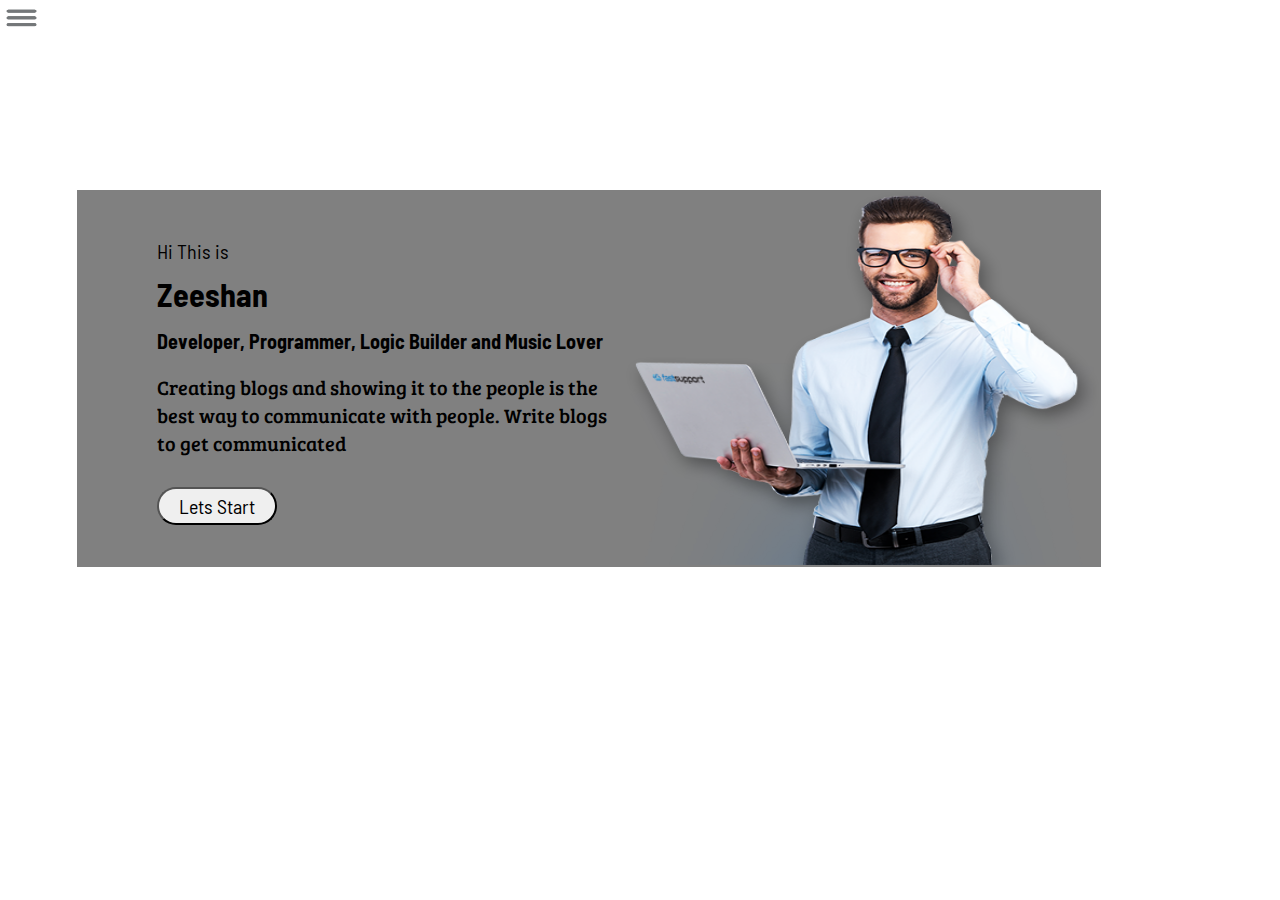
<file: index.html>
<!DOCTYPE html>
<html lang="en">

<head>
    <meta charset="UTF-8" />
    <meta http-equiv="X-UA-Compatible" content="IE=edge" />
    <meta name="viewport" content="width=device-width, initial-scale=1.0" />
    <title>Index.HTML</title>
    <link rel="stylesheet" href="style.css" />
</head>

<body>
    <div class="container">

        <div class="sideBar" id="sideBar">


            <ul>
                <li><a href="#">Home</a></li>
                <li><a href="/addBlogPage.html" target="_self">Add Blog</a></li>
                <li><a href="/allBlogsPage.html" target="_self">All Blogs</a></li>
            </ul>
        </div>
        <span class="imagesSection" id="imagesSection">
        <img src="hamburger.png" alt="" class="hamburger" id="hamburger">
        <img src="cross.png" alt="" class="cross" id="cross">
      </span>
        <div class="mainArea">
            <div class="mainAreaContainer">
                <div class="text">
                    <p class="this">Hi This is</p>
                    <h1 class="name">Zeeshan</h1>
                    <h4 class="mySpecsInMain">
                        Developer, Programmer, Logic Builder and Music Lover
                    </h4>
                    <p class="blogInMain">
                        Creating blogs and showing it to the people is the best way to communicate with people. Write blogs to get communicated
                    </p>
                    <a href="/addBlogPage.html" target="_blank"><button class="btn">Lets Start</button></a>
                </div>
                <div class="image">
                    <img class="img" src="dev.png" alt="" />
                </div>
            </div>
        </div>
    </div>
    </div>
    <script src="script.js"></script>
</body>

</html>
</file>
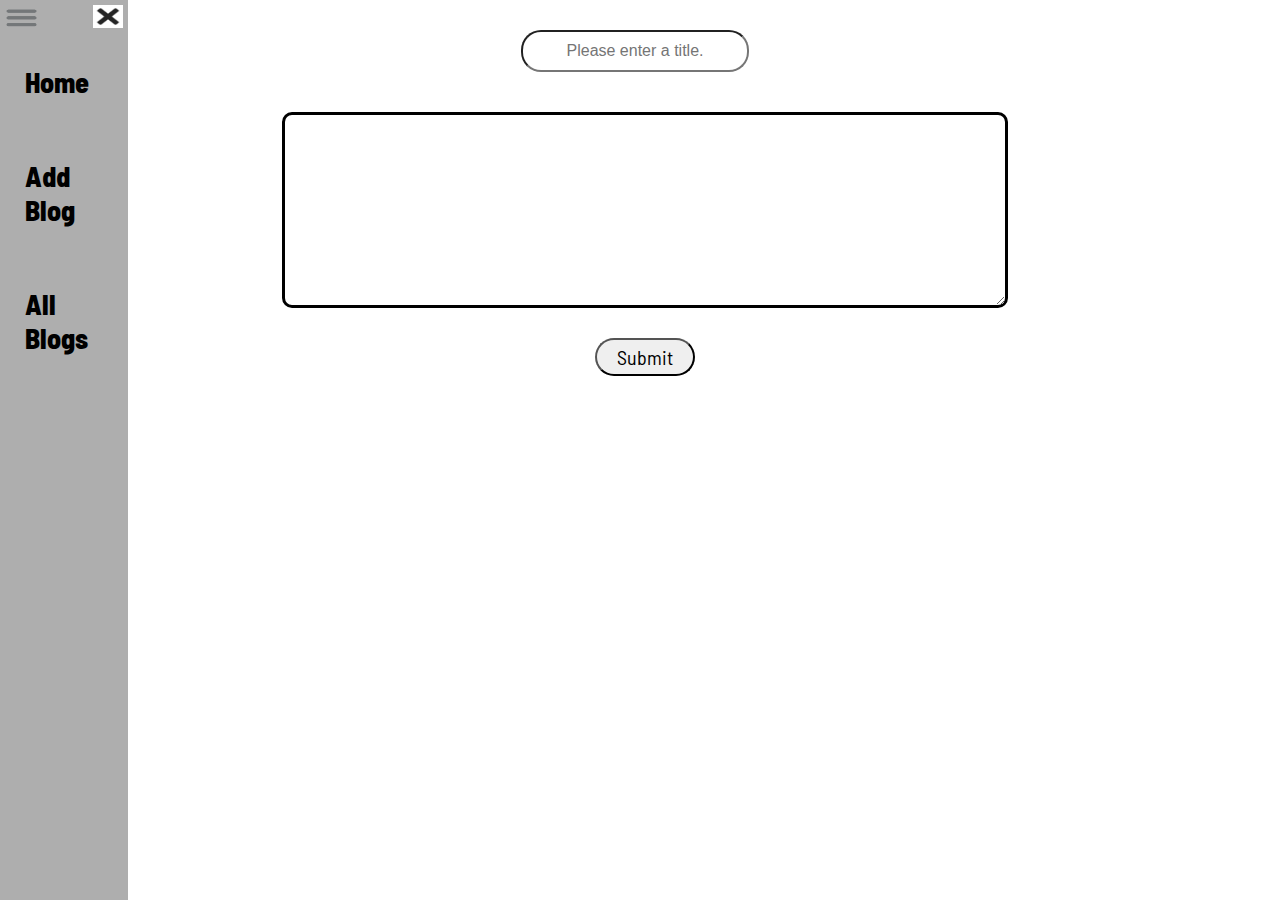
<file: addBlogPage.html>
<!DOCTYPE html>
<html lang="en">
  <head>
    <meta charset="UTF-8" />
    <meta http-equiv="X-UA-Compatible" content="IE=edge" />
    <meta name="viewport" content="width=device-width, initial-scale=1.0" />
    <title>Add Blogs to your website</title>
    <link rel="stylesheet" href="style.css" />
  </head>
  <body>
    <div class="container">
      <div class="sideBar">
        <span class="imagesSection">
          <img src="hamburger.png" alt="" class="hamburger" />
          <img src="cross.png" alt="" class="cross" />
        </span>
        <ul>
          <li><a href="/index.html">Home</a></li>
          <li><a href="#">Add Blog</a></li>
          <li><a href="/allBlogsPage.html">All Blogs</a></li>
        </ul>
      </div>
      <div class="mainArea">
        <div class="createContainer">
          <input
            type="text"
            class="title"
            id="titleText"
            placeholder="Please enter a title."
          />
          <textarea
            name=""
            id="description"
            class="textArea"
            cols="80"
            rows="10"
          ></textarea>
          <button class="btn" id="submit">Submit</button>
        </div>
      </div>
    </div>
    <script src="script.js"></script>
  </body>
</html>
</file>
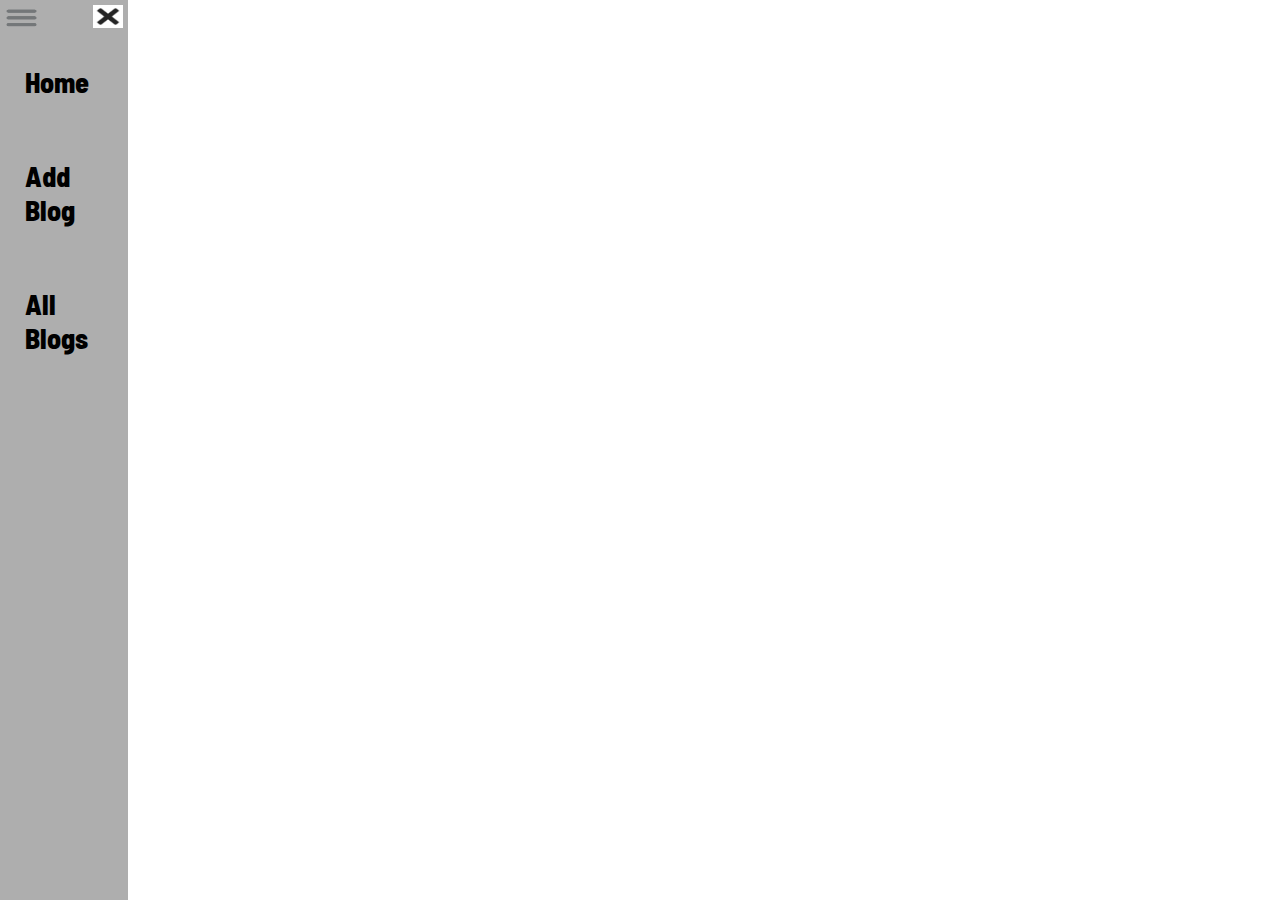
<file: allBlogsPage.html>
<!DOCTYPE html>
<html lang="en">

<head>
  <meta charset="UTF-8" />
  <meta http-equiv="X-UA-Compatible" content="IE=edge" />
  <meta name="viewport" content="width=device-width, initial-scale=1.0" />
  <title>All Blogs of You</title>
  <link rel="stylesheet" href="style.css" />


</head>

<body>
  <div class="container">
    <div class="sideBar">
      <span class="imagesSection">
        <img src="hamburger.png" alt="" class="hamburger">
        <img src="cross.png" alt="" class="cross">
      </span>
      <ul>
        <li><a href="index.html">Home</a></li>
        <li><a href="/addBlogPage.html">Add Blog</a></li>
        <li><a href="#">All Blogs</a></li>
      </ul>
    </div>
    <div class="mainArea">

      <div class="allBlogsContainer" id="allBlogs"></div>
    </div>
  </div>
  </div>
  <script src="script.js"></script>
</body>

</html>
</file>
<file: style.css>
@import url('https://fonts.googleapis.com/css2?family=Anton&family=Barlow+Semi+Condensed&display=swap');
@import url('https://fonts.googleapis.com/css2?family=Anton&family=Bree+Serif&display=swap');

*{
    margin: 0;
    padding: 0;
}

.sideBar{
    background-color:rgb(174, 174, 174);
    width: 10vw;
    height: 100vh;
    /* position: absolute;
    bottom: 0px; */
}

.sideBar a{
    text-decoration: none;
    color: black;
}

.mainArea{
    width: 90vw;
    /* background-color: yellow; */
}

.sideBar li{
    font-family: 'Barlow Semi Condensed', sans-serif;
    font-weight: 800;
    margin-left: 10px;
    list-style: none;
    padding: 30px 15px;
    font-size: 28px;
}

.text{
    margin-left: 70px;
    font-family: 'Barlow Semi Condensed', sans-serif;
}

.text .this{
    padding: 6px 10px;
    font-size: 20px;
    font-weight: 400;
}
.text .name{
    padding: 6px 10px;
}
.text .mySpecsInMain{
    padding: 10px;
    font-size: 20px;
}
.text .btn{
    margin:20px 0 0 10px;
    border-radius: 20px;
    font-size: 20px;
    padding: 5px 20px;
    cursor: pointer;
    font-family: 'Barlow Semi Condensed', sans-serif;

}
.text .blogInMain{
    font-family: 'Bree Serif', serif;
    padding: 10px;
    font-size: 20px;
    font-weight: 400;
}

.img{
    width: 477px;
    height: 376px;
}
.mainAreaContainer{
    display: flex;
    /* justify-content: space-around; */
    align-items: center;
    height: 377px;
    width: 80vw;
    background-color: grey;
    margin-left: 77px;
    margin-top: 190px;
}

.container{
    display: flex;

}

.text .btn:hover{
    background-color: light purple;
    font-family: 'Barlow Semi Condensed', sans-serif;
}

.mainAreaContainer .btn:hover{
    background-color: purple;
}  
.rightContainer{
    display: flex;
    flex-direction: column;
}



.createContainer .title{
    margin:20px 20px 20px 10px;
    text-align: center;
    /* border: 1px solid grey; */
    padding: 10px 10px;
    border-radius: 20px;
    width: 20%;
    font-size: 16px;
}



.createContainer .btn{
    margin:20px 0 0 10px;
    border-radius: 20px;
    font-size: 20px;
    padding: 5px 20px;
    cursor: pointer;
    margin-bottom: 15px;
    font-family: 'Barlow Semi Condensed', sans-serif;

}

.allBlogsContainer{
    margin: 150px 77px;
    height: 400px;
    width: 80vw;
    display: flex;
    justify-content: center;
}

.allBlogsContainer .firstBox{
    width: 30%;
    height: 379px;
    border: 1px solid black;
    border-radius: 25px;
    margin: 10px;
    background-color: grey;    
}
.allBlogsContainer .secondBox{
    width: 30%;
    height: 379px;
    border: 1px solid black;
    border-radius: 25px;
    margin: 10px;
    background-color: grey;
}
.allBlogsContainer .thirdBox{
    width: 30%;
    height: 379px;
    border: 1px solid black;
    border-radius: 25px;
    margin: 10px;
    background-color: grey;
}

.returnTitle{
    width: 237px;
    height: 36px;
    border: 1px solid black;
    margin-top: 8px;
    margin-left: 15px;
    background-color: white;    
    border-radius: 10px;
}

.returnTextArea{
    width: 90%;
    height: 75%;
    border: 1px solid black;
    margin: 10px 15px;
    border-radius: 10px;
    background-color: white;
}

.returnTitleAndImages{
    margin-top: 10px;
    display: flex;
}

.returnTitleAndImages .delete{
    height: 15%;
    width: 15%;
    /* background-color:; */
}

.returnTitleAndImages .pen{
    height: 10%;
    width: 10%;
    padding-top: 10px;
    /* background-color: white; */
}

.imagesSection{
    display: flex;
    justify-content: space-between;
    margin: 5px 5px;
}
.imagesSection .hamburger{
    height: 25px;
    width: 33px;
}

.imagesSection .cross{
    height: 23px;
    width: 30px;
}
 
#submit:hover{
    background-color: purple;
}

.hamburger{
    cursor: pointer;
    /* display: none; */
}
.cross{
    cursor: pointer;
}

.sideBarGo{
    transform: translate(-10vw, 0);
}

#imagesSection{
    position: absolute;
    /* justify-content: ; */
}




.createContainer{
    /* display: grid;
    justify-content: center; */
    /* margin: 100px 77px; */
    /* background-color: red; */
    /* border: 2px solid black; */


    /* height: 550px; */
    height: 400px;

    width: 80vw;
    display: flex;
    justify-content: center;
    align-items: center;
    flex-direction: column;
}
.textArea{
    border: 3px solid black;
    border-radius: 10px;
    padding: 15px;
    margin:20px 0 0 10px;
    /* width: 60%; */
    font-size: 14px;
    /* height: 55%; */
    margin-bottom: 10px;
}
</file>
